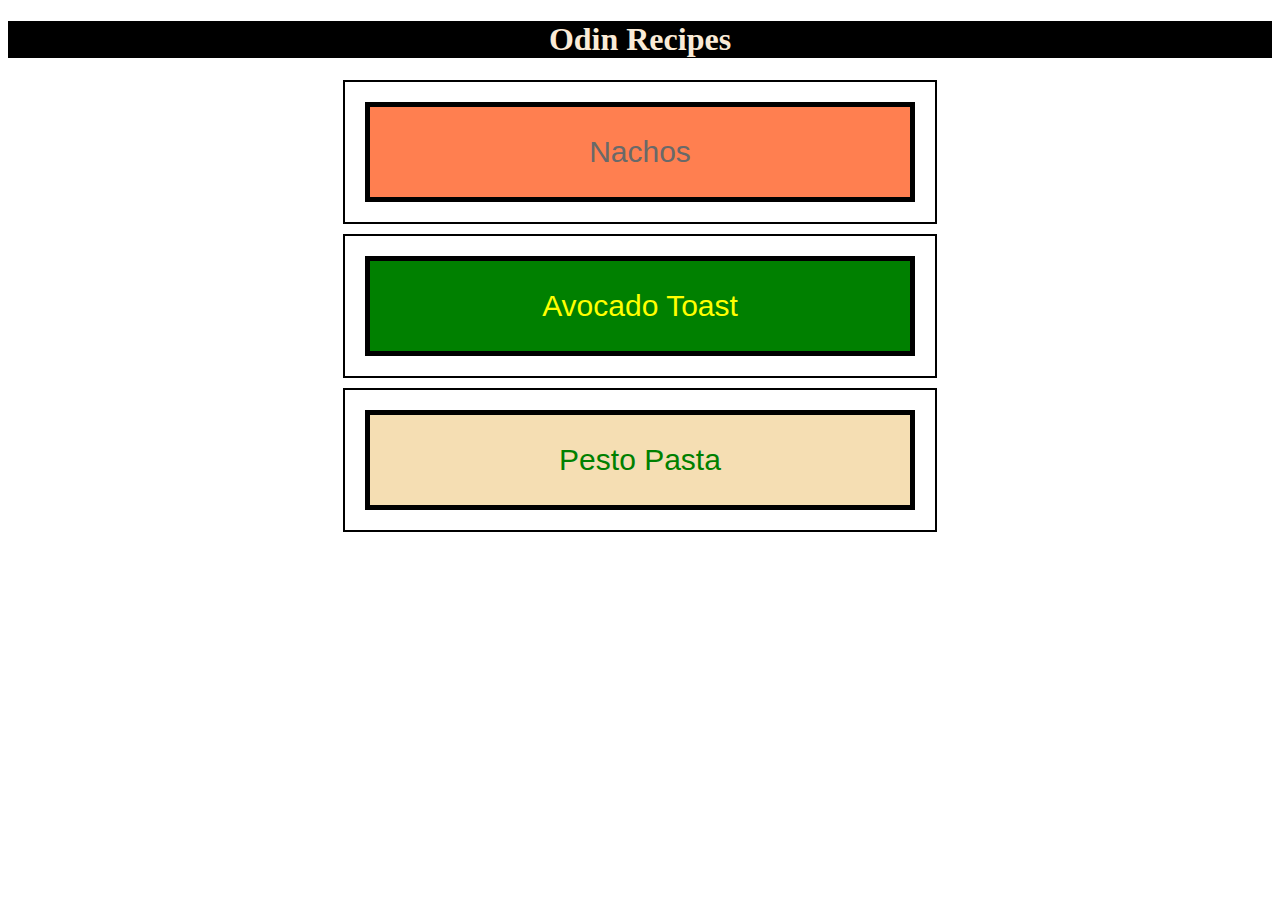
<file: index.html>
<!DOCTYPE html>
<html lang="en">
    <head>
        <meta charset="UTF-8">
        <title>Recipes Project</title>
        <link rel="stylesheet" href="./style.css">
    </head>
    <body>
        <h1>Odin Recipes</h1>
        <form action="./recipes/nachos.html" class="container">
            <input type="submit" value="Nachos" class="fixform nacho">
        </form>
        <form action="./recipes/avotoast.html" class="container">
            <input type="submit" value="Avocado Toast" class="fixform avo">
        </form>
        <form action="./recipes/pestopasta.html" class="container">
            <input type="submit" value="Pesto Pasta" class="fixform pesto">
        </form>
    </body>
</html>
</file>
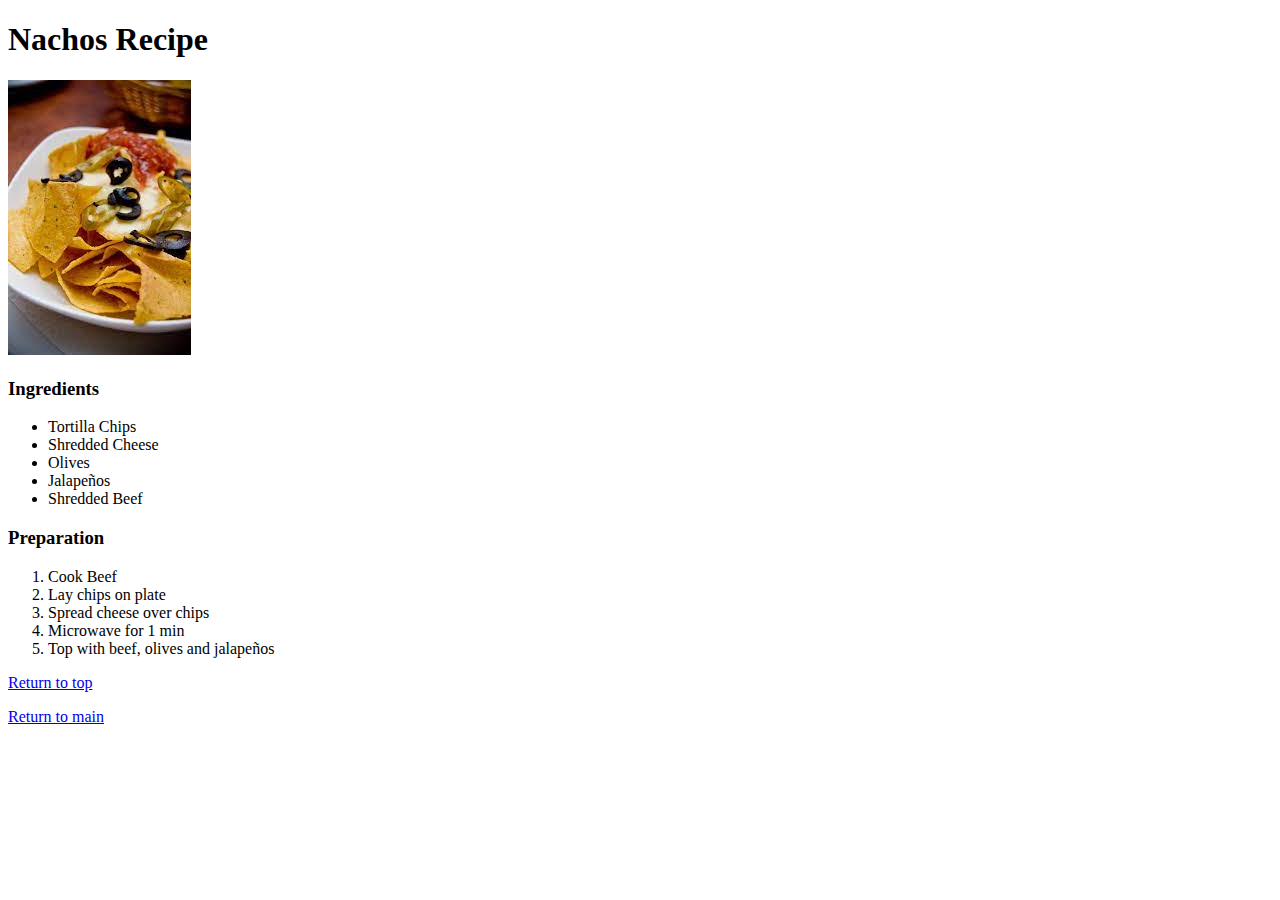
<file: recipes/nachos.html>
<!DOCTYPE html>
<html lang="en">
    <head>
        <meta charset="UTF-8">
    <title>Nachos</title>
    </head>
    <body>
        <h1>Nachos Recipe</h1>
        <img src="[data-uri]"
        alt="nahcos topped with cheese, olives and jalapeños">

        <h3>Ingredients</h3>
        <ul>
            <li>Tortilla Chips</li>
            <li>Shredded Cheese</li>
            <li>Olives</li>
            <li>Jalapeños</li>
            <li>Shredded Beef</li>
        </ul>
        <h3>Preparation</h3>
        <ol>
            <li>Cook Beef</li>
            <li>Lay chips on plate</li>
            <li>Spread cheese over chips</li>
            <li>Microwave for 1 min</li>
            <li>Top with beef, olives and jalapeños</li>
        </ol>
        <p></p>
        <a href="./nachos.html">Return to top</a><p></p>
        <a href="../index.html">Return to main</a>
    </body>
</html>
</file>
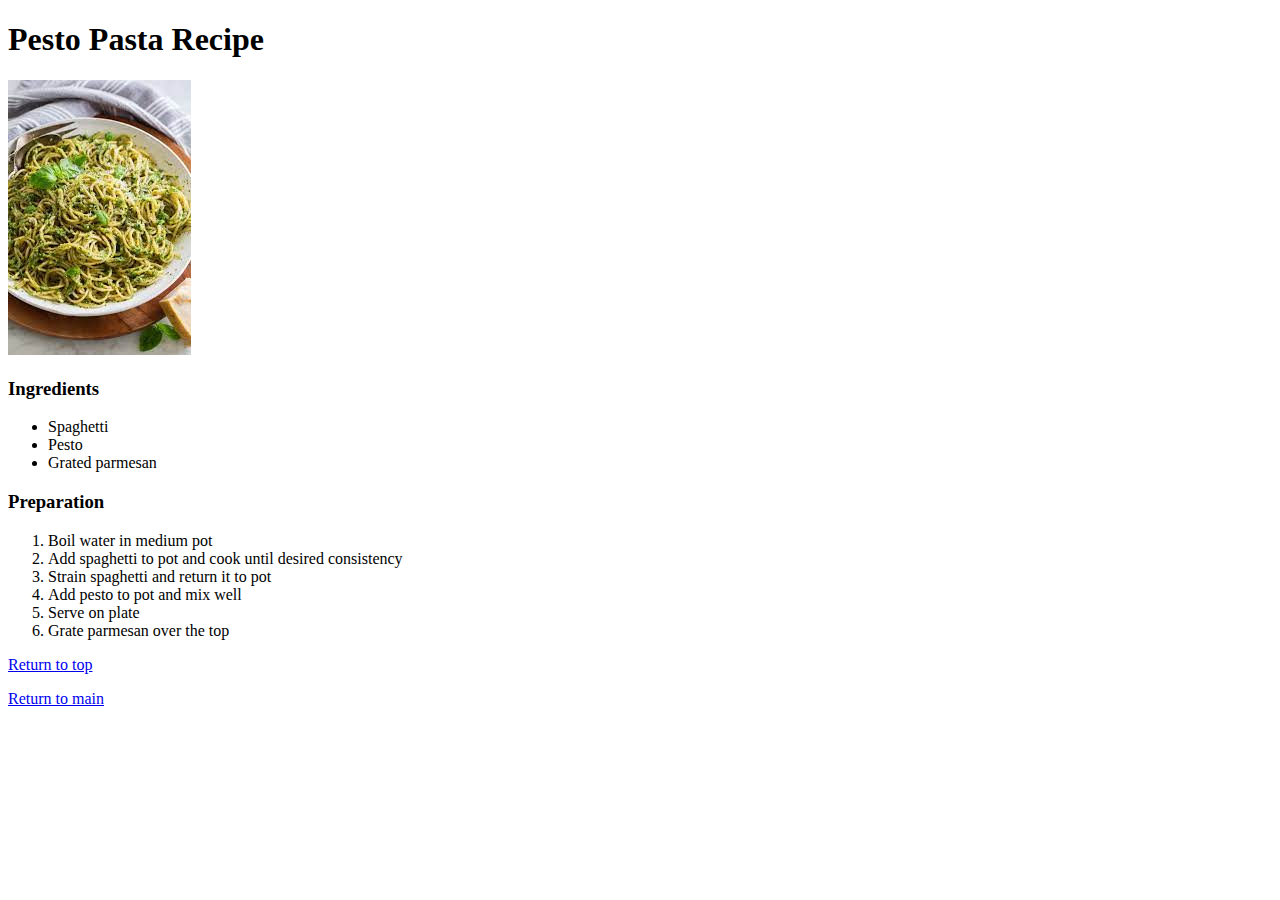
<file: recipes/pestopasta.html>
<!DOCTYPE html>
<html lang="en">
    <head>
        <meta charset="UTF-8">
        <title>Pesto Pasta</title>
    </head>
    <body>
       <h1>Pesto Pasta Recipe</h1>
       <img src="[data-uri]"
       alt="Pesto pasta topped with grated parmesan cheese">

       <h3>Ingredients</h3>
       <ul>
        <li>Spaghetti</li>
        <li>Pesto</li>
        <li>Grated parmesan</li>
       </ul>
       <h3>Preparation</h3>
       <ol>
        <li>Boil water in medium pot</li>
        <li>Add spaghetti to pot and cook until desired consistency</li>
        <li>Strain spaghetti and return it to pot</li>
        <li>Add pesto to pot and mix well</li>
        <li>Serve on plate</li>
        <li>Grate parmesan over the top</li>
       </ol>
       <p></p>
        <a href="./pestopasta.html">Return to top</a><p></p>
        <a href="../index.html">Return to main</a>
    </body>
</html>
</file>
<file: style.css>
h1{
    color: antiquewhite;
    background-color: black;
    text-align: center;
}

.container{
    width: 550px;
    border: 2px double black;
    padding: 20px;
    margin-top: 10px;
    margin-bottom: 10px;
    margin-left:auto;
    margin-right:auto;
}

.fixform{
    padding: 20px;
    border: 5px solid black;
    width: 550px;
    height: 100px;
    font-size: 30px;
}

.nacho{
    color:dimgray; 
    background-color: coral;
}
.avo{
    color: yellow;
    background-color: green;
}
.pesto{
    color: green; 
    background-color: wheat 
}
</file>
